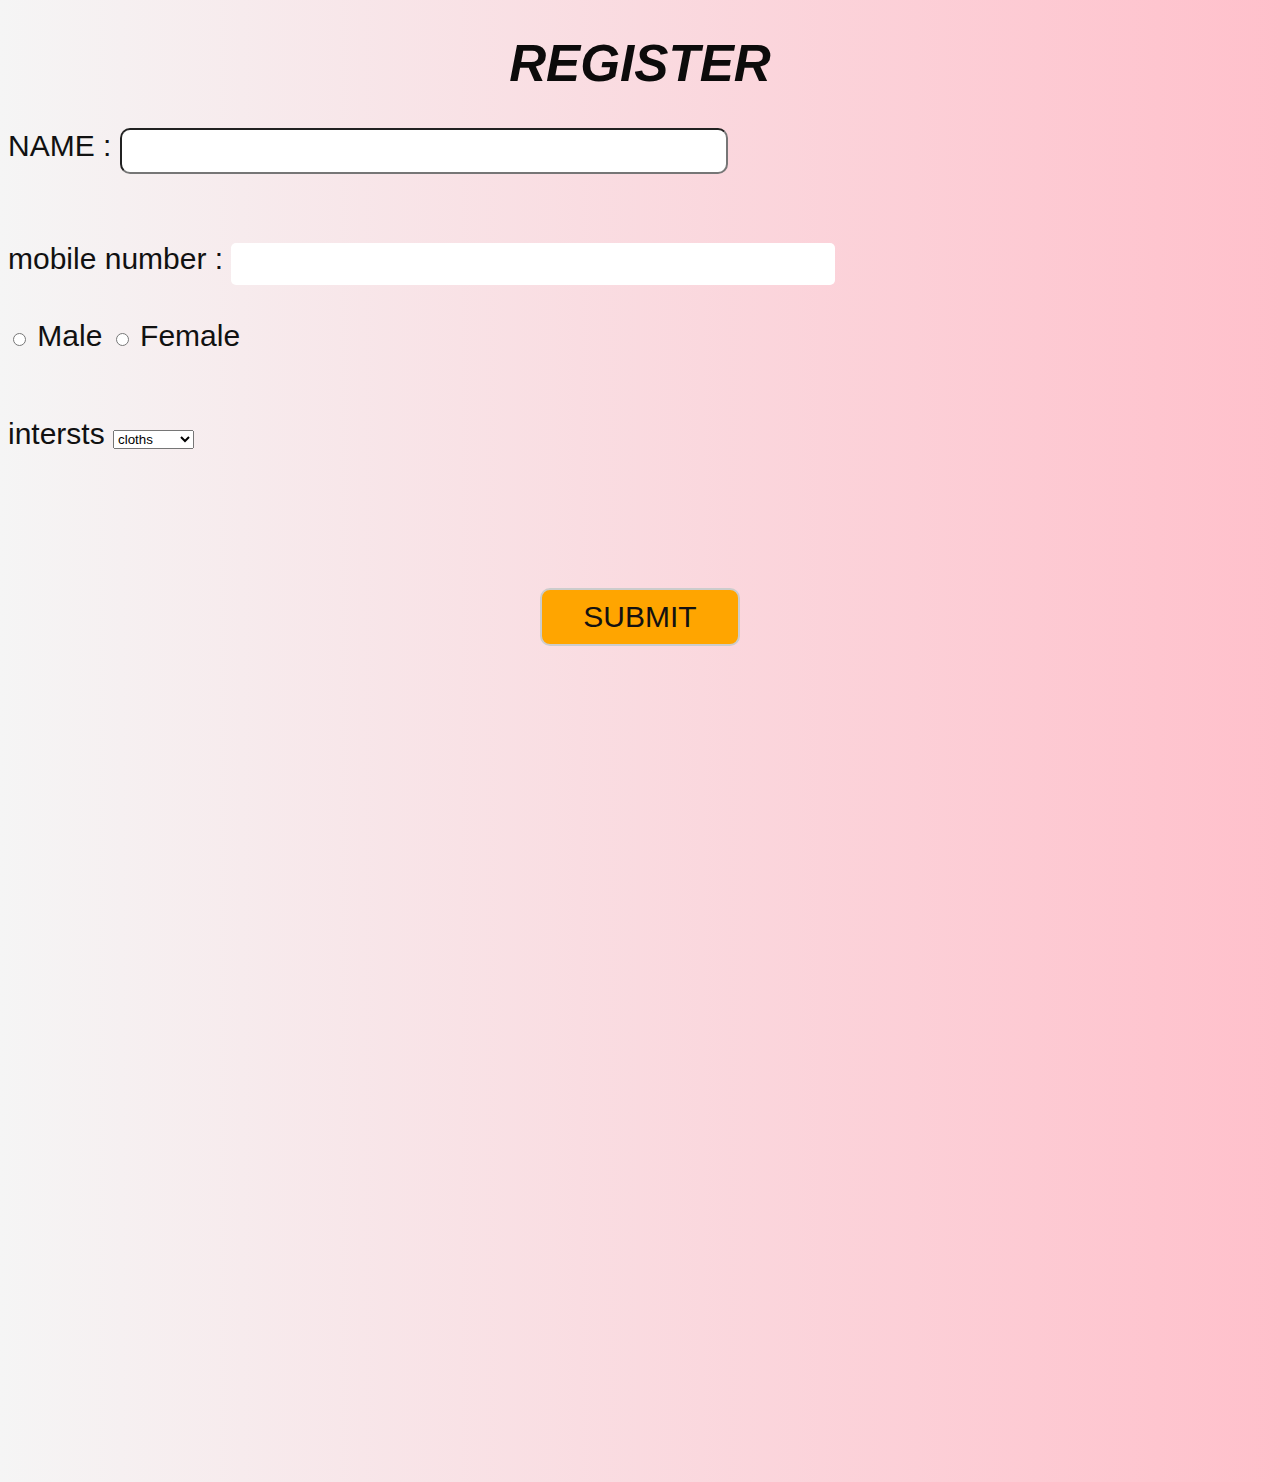
<file: login.html>
<!DOCTYPE html>
<html>
<head>
<title>Registration</title>
<style>

body {
  font-family: "Poppins", sans-serif;
  font-size: 1.6rem;
  font-weight: 400;
  background-color: rgba(8, 230, 34, 0.911);
  color: #243a6f;
  position: relative;
  z-index: 1;
table
{
color : Black;
background-color :  skyblue ;
border-radius : 30px;
}

.button{
  display: inline-block;
  background: pink;
  color: red;
  padding: 8px 30px;
  margin: 30px 0;
  border-radius: 30px;
}
 

 
button {
 
display: inline-block;
background-color: ORANGE;
border-radius: 10px;
border: 2px double #cccccc;
color: #131111;
text-align: center;
font-size: 30px;
padding: 10px;
width: 200px;
transition: all 0.5s;
margin: 5px;
}
v
 
.btn:hover {
    opacity: 1
    }
    opacity: 1
    }
  body {
  background: linear-gradient(90deg, #f5f5f5,pink);
  height: 160vh;
  font-family: 'Montserrat', sans-serif;
}
</style>
</head>
<body>

    <script type = "text/javascript">
        function validate() {
            let x = document.forms["f1"]["name"].value;
  if (x == "") {
    alert("Name must be filled out");
    return false;
  }
let z = document.forms["f1"]["mobile number"].value;
  if (z == "") {
    alert("enter the mobile number");
    return false;
  }
 if (/^[0-9]/.test(f1.mobile number))
  {
    return (true)
  }
   { alert("You have entered an invalid number")
    return (false)}
   

  
 
}
    </script>
<center> <h1 style="color: rgb(12, 11, 11);"><i style="font-family:  Arial, sans-serif ;">REGISTER</i></h1></center>
<div class="box" style="font-size: 30px;color: rgb(17, 17, 17);border-color: black"> 
<div>
<form class="input"  name = "f1" onsubmit="return validate()" method="post" action="/action_page.php">
<label for="name"> NAME : </label> 
<input type="text" id="name" name="name" style="height: 40px;width: 600px;border-radius: 10px;" > <br>
<br> 
<br>

<label for="number" >  mobile number :</label>
<input type="digit" NAME="mobile number" id="ps1" style="height: 40px;width: 600px;border: none;border-radius: 5px;"><BR><BR>

 
<input type="radio" id="male" name="gender" value="male">
<label for="male">Male</label>
<input type="radio" id="female" name="gender" value="female">
<label for="female">Female</label><br><br><p>
            intersts
            <select type="text" value="" name="Subject">
                <option>cloths</option>
                <option>Electronic</option>
                <option>sanitary</option>
                <option>grocerry</option>
            
            </select>
        </p>
‭

</div>
<br><br><center><button type="submit"  class="btn">SUBMIT</button></center>
<br> 
<br>

</form>
</div>
</div>
</body>
</html>
</file>
